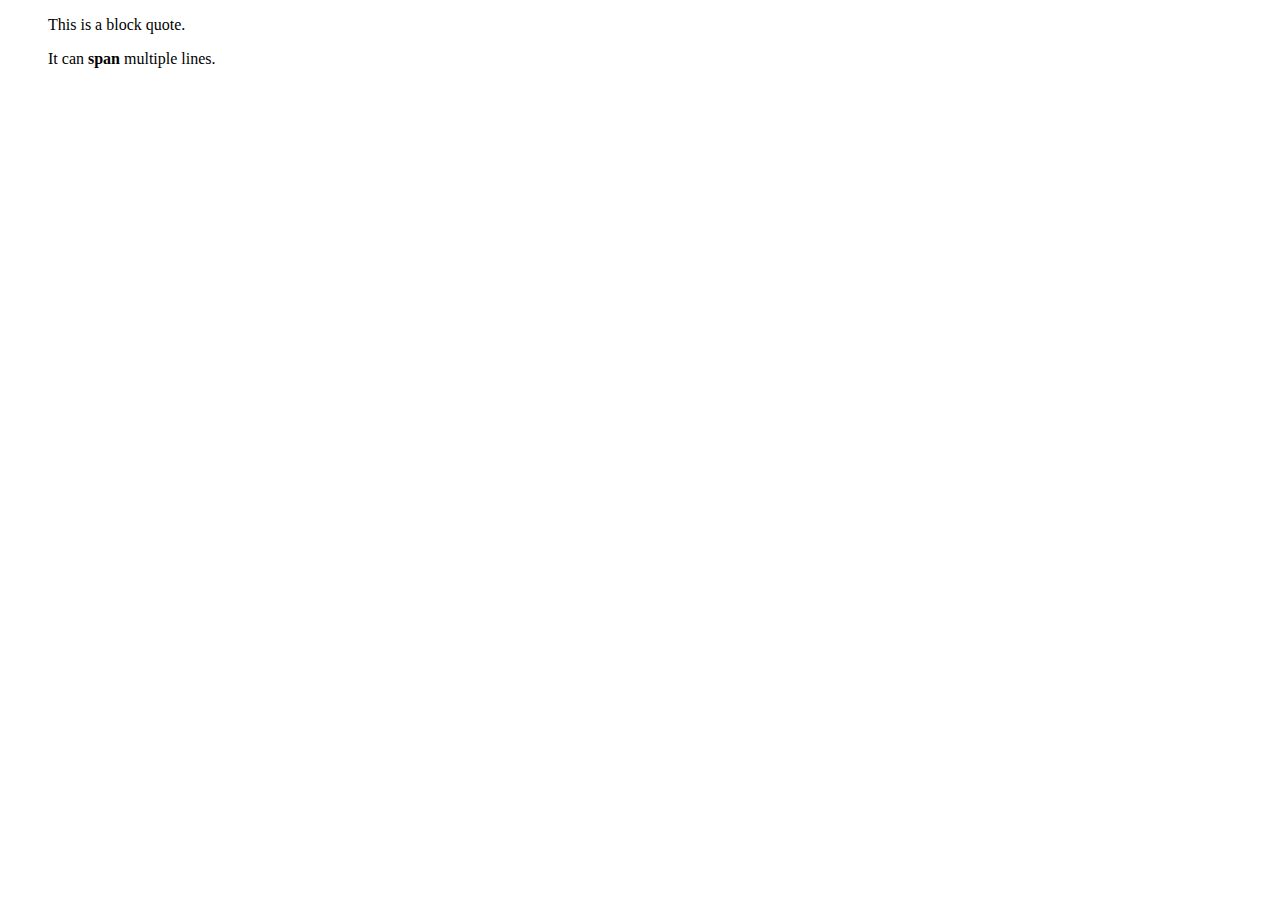
<file: Haskell/examples/expected_output/blockquotes.html>
<!DOCTYPE html>
<html lang="en">

<head>
    <meta charset="UTF-8">
    <title>Test</title>
</head>

<body>
    <blockquote>
        <p>This is a block quote.</p>
        <p>It can <strong>span</strong> multiple lines.</p>
    </blockquote>
</body>

</html>
</file>
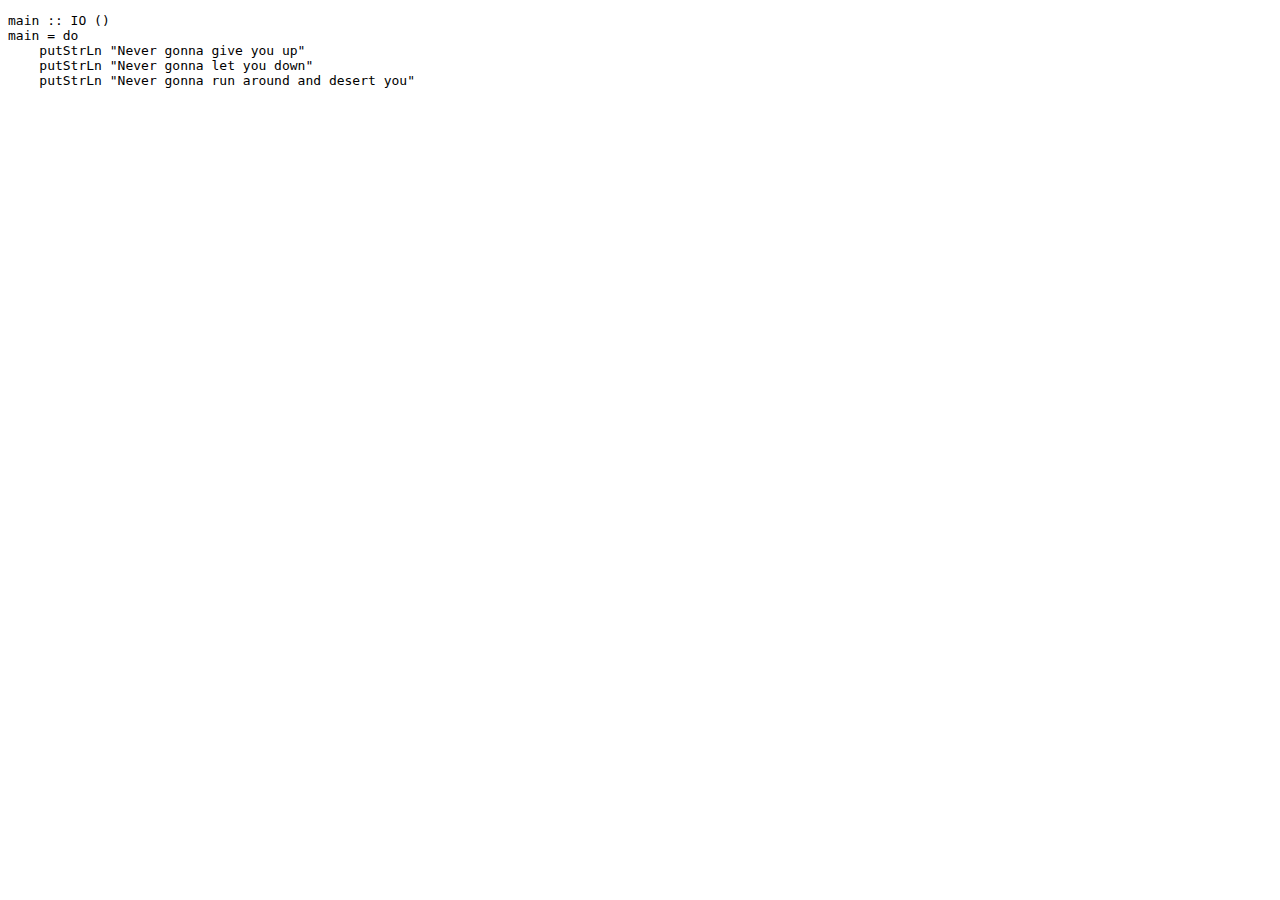
<file: Haskell/examples/expected_output/code.html>
<!DOCTYPE html>
<html lang="en">

<head>
    <meta charset="UTF-8">
    <title>Test</title>
</head>

<body>
    <pre><code class="language-haskell">main :: IO ()
main = do
    putStrLn "Never gonna give you up"
    putStrLn "Never gonna let you down"
    putStrLn "Never gonna run around and desert you"</code></pre>
</body>

</html>
</file>
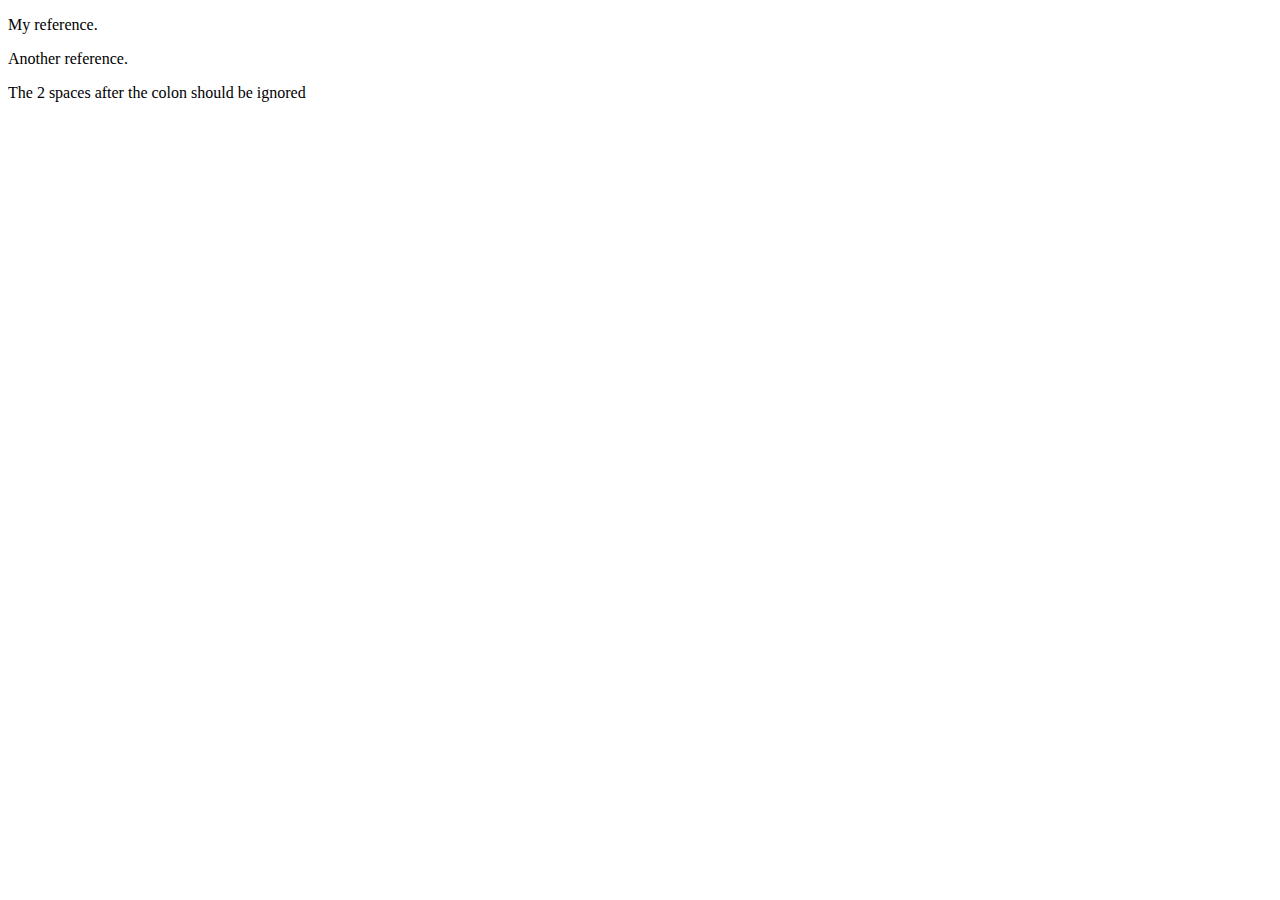
<file: Haskell/examples/expected_output/footnotes.html>
<!DOCTYPE html>
<html lang="en">

<head>
    <meta charset="UTF-8">
    <title>Test</title>
</head>

<body>
    <p id="fn1">My reference.</p>
    <p id="fn2">Another reference.</p>
    <p id="fn3">The 2 spaces after the colon should be ignored</p>
</body>

</html>
</file>
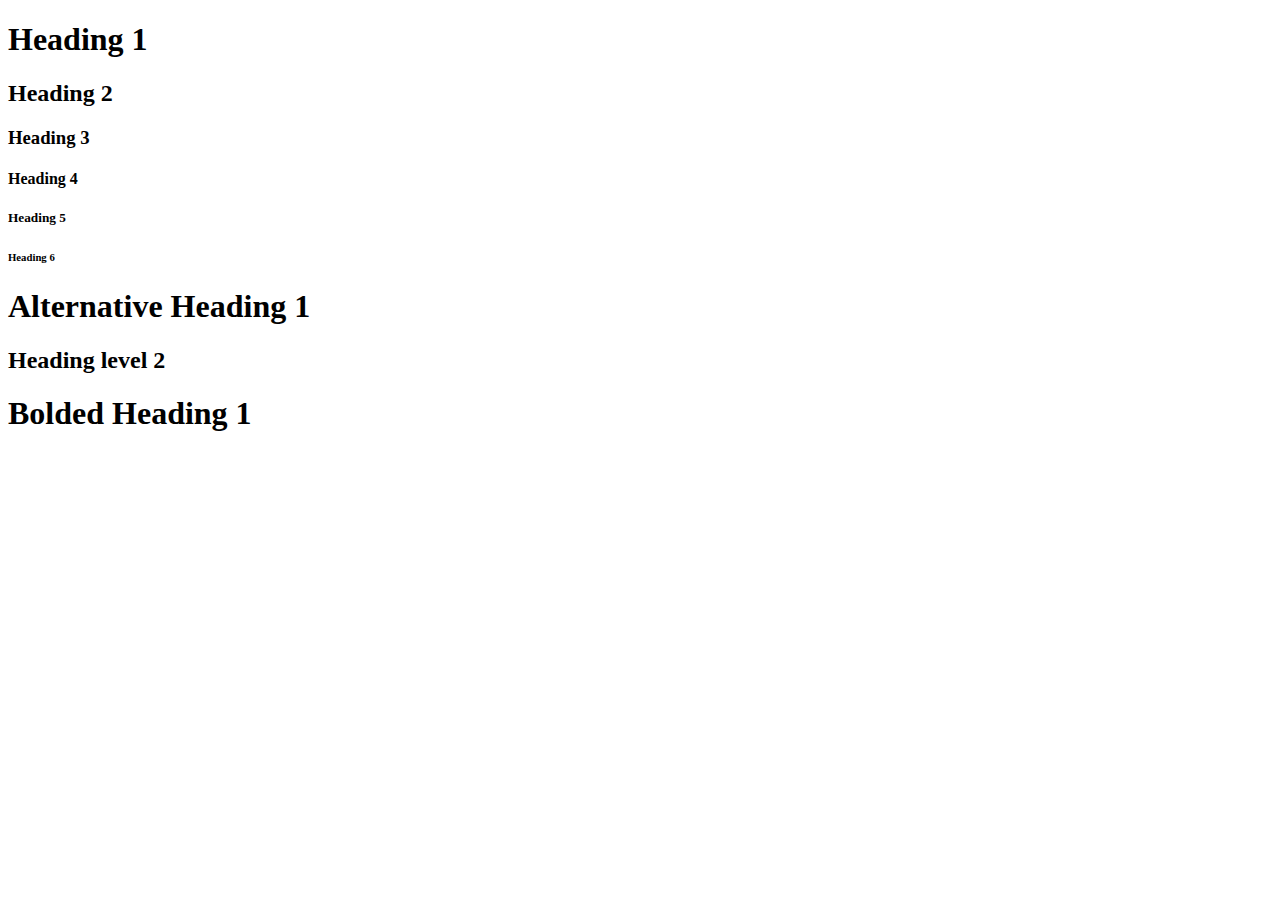
<file: Haskell/examples/expected_output/heading.html>
<!DOCTYPE html>
<html lang="en">

<head>
    <meta charset="UTF-8">
    <title>Test</title>
</head>

<body>
    <h1>Heading 1</h1>
    <h2>Heading 2</h2>
    <h3>Heading 3</h3>
    <h4>Heading 4</h4>
    <h5>Heading 5</h5>
    <h6>Heading 6</h6>
    <h1>Alternative Heading 1</h1>
    <h2>Heading level 2</h2>
    <h1><strong>Bolded Heading 1</strong></h1>
</body>

</html>
</file>
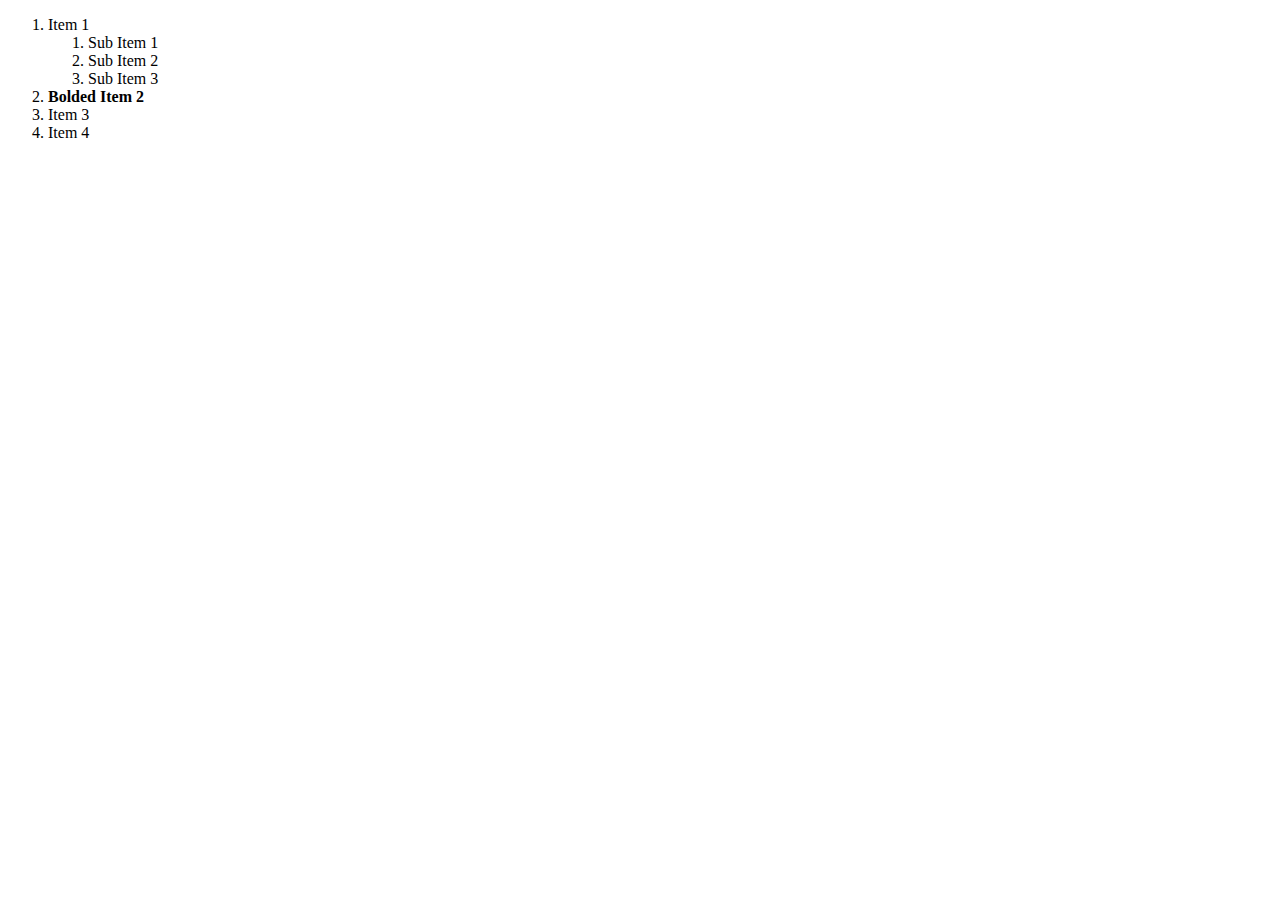
<file: Haskell/examples/expected_output/ordered_list.html>
<!DOCTYPE html>
<html lang="en">

<head>
    <meta charset="UTF-8">
    <title>Test</title>
</head>

<body>
    <ol>
        <li>Item 1</li>
        <ol>
            <li>Sub Item 1</li>
            <li>Sub Item 2</li>
            <li>Sub Item 3</li>
        </ol>
        <li><strong>Bolded Item 2</strong></li>
        <li>Item 3</li>
        <li>Item 4</li>
    </ol>
</body>

</html>
</file>
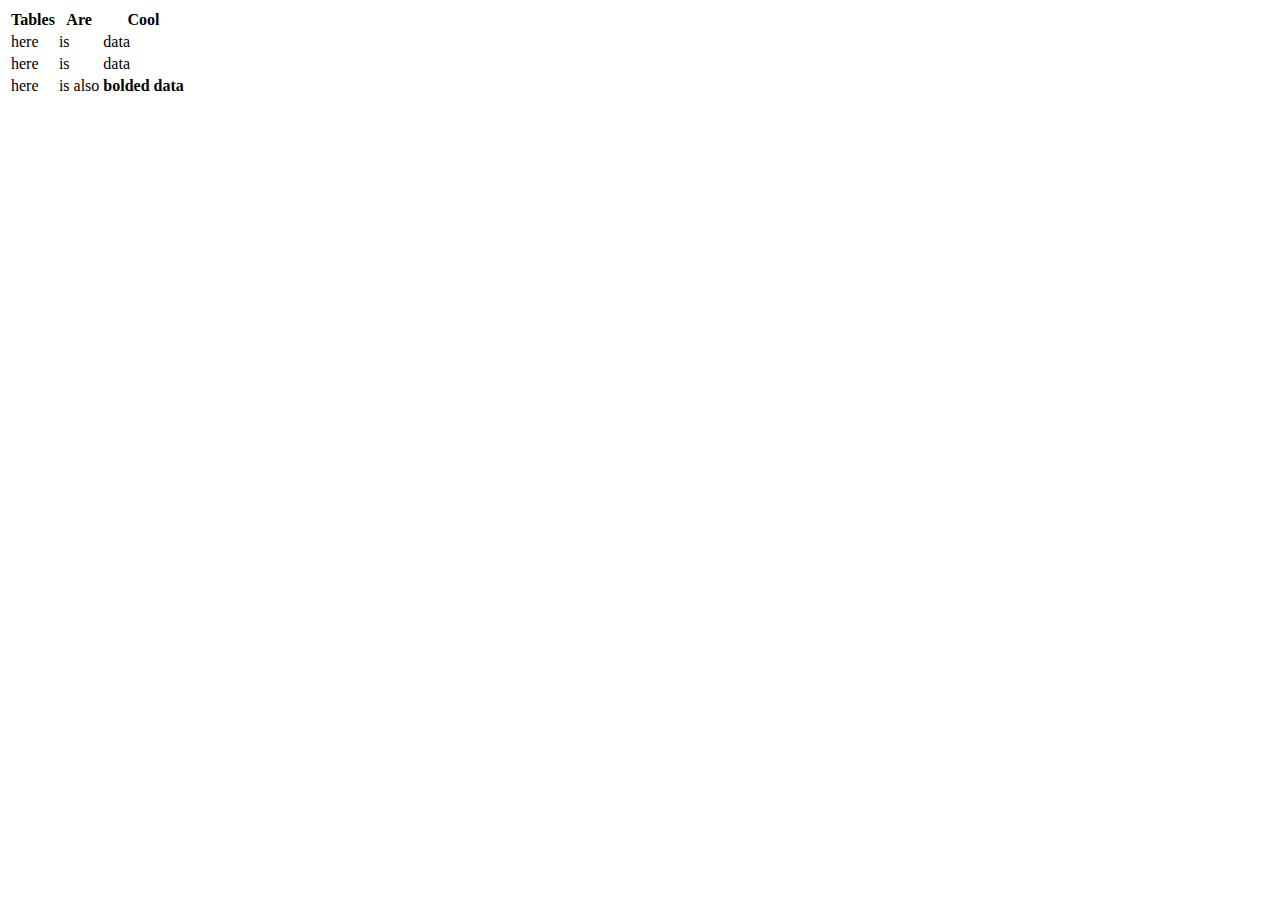
<file: Haskell/examples/expected_output/tables.html>
<!DOCTYPE html>
<html lang="en">

<head>
    <meta charset="UTF-8">
    <title>Test</title>
</head>

<body>
    <table>
        <tr>
            <th>Tables</th>
            <th>Are</th>
            <th>Cool</th>
        </tr>
        <tr>
            <td>here</td>
            <td>is</td>
            <td>data</td>
        </tr>
        <tr>
            <td>here</td>
            <td>is</td>
            <td>data</td>
        </tr>
        <tr>
            <td>here</td>
            <td>is also</td>
            <td><strong>bolded data</strong></td>
        </tr>
    </table>
</body>

</html>
</file>
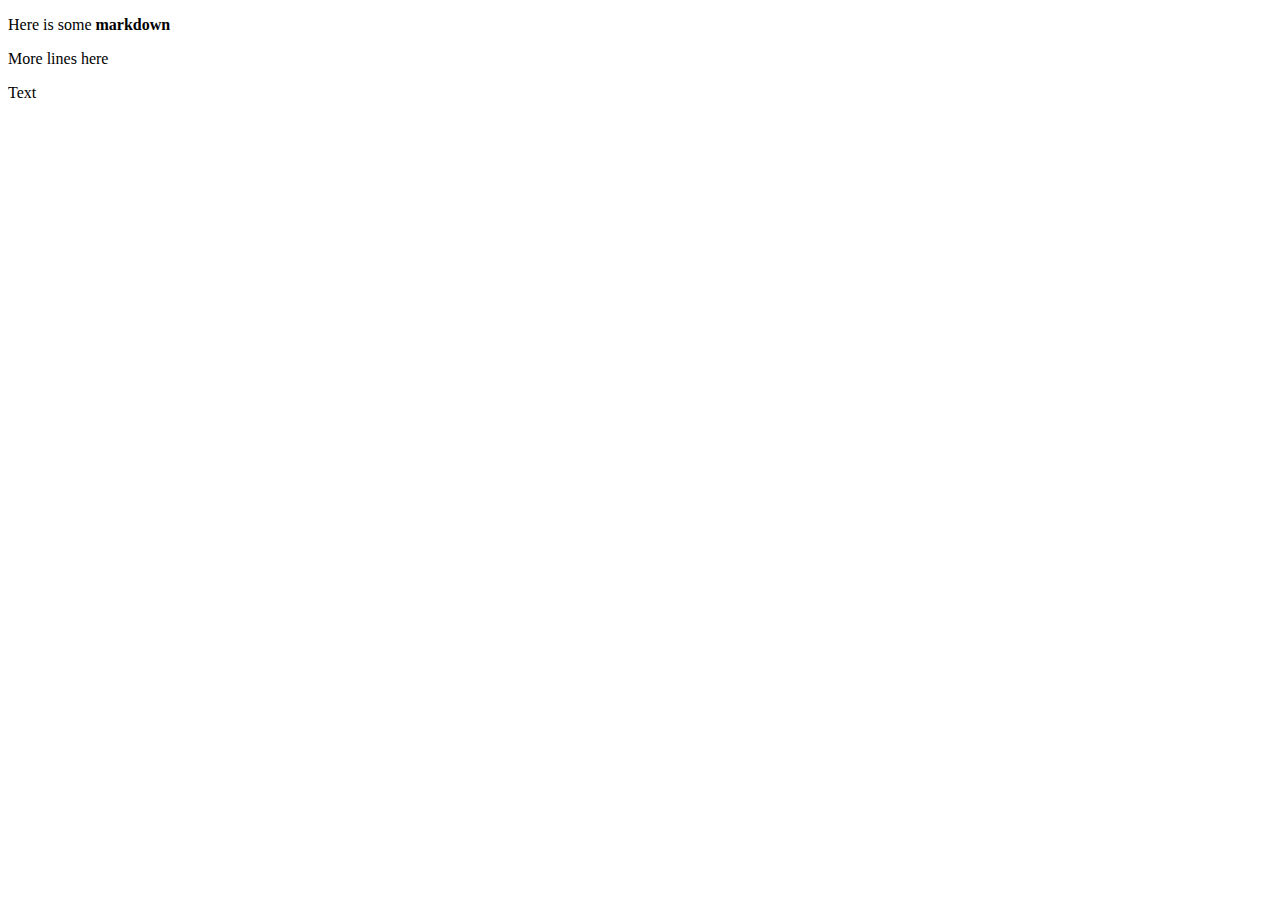
<file: Haskell/examples/output/free_text.html>
<!DOCTYPE html>
<html lang="en">

<head>
    <meta charset="UTF-8">
    <title>Test</title>
</head>

<body>
    <p>Here is some <strong>markdown</strong></p>
    <p>More lines here</p>
    <p>Text</p>
</body>

</html>
</file>
